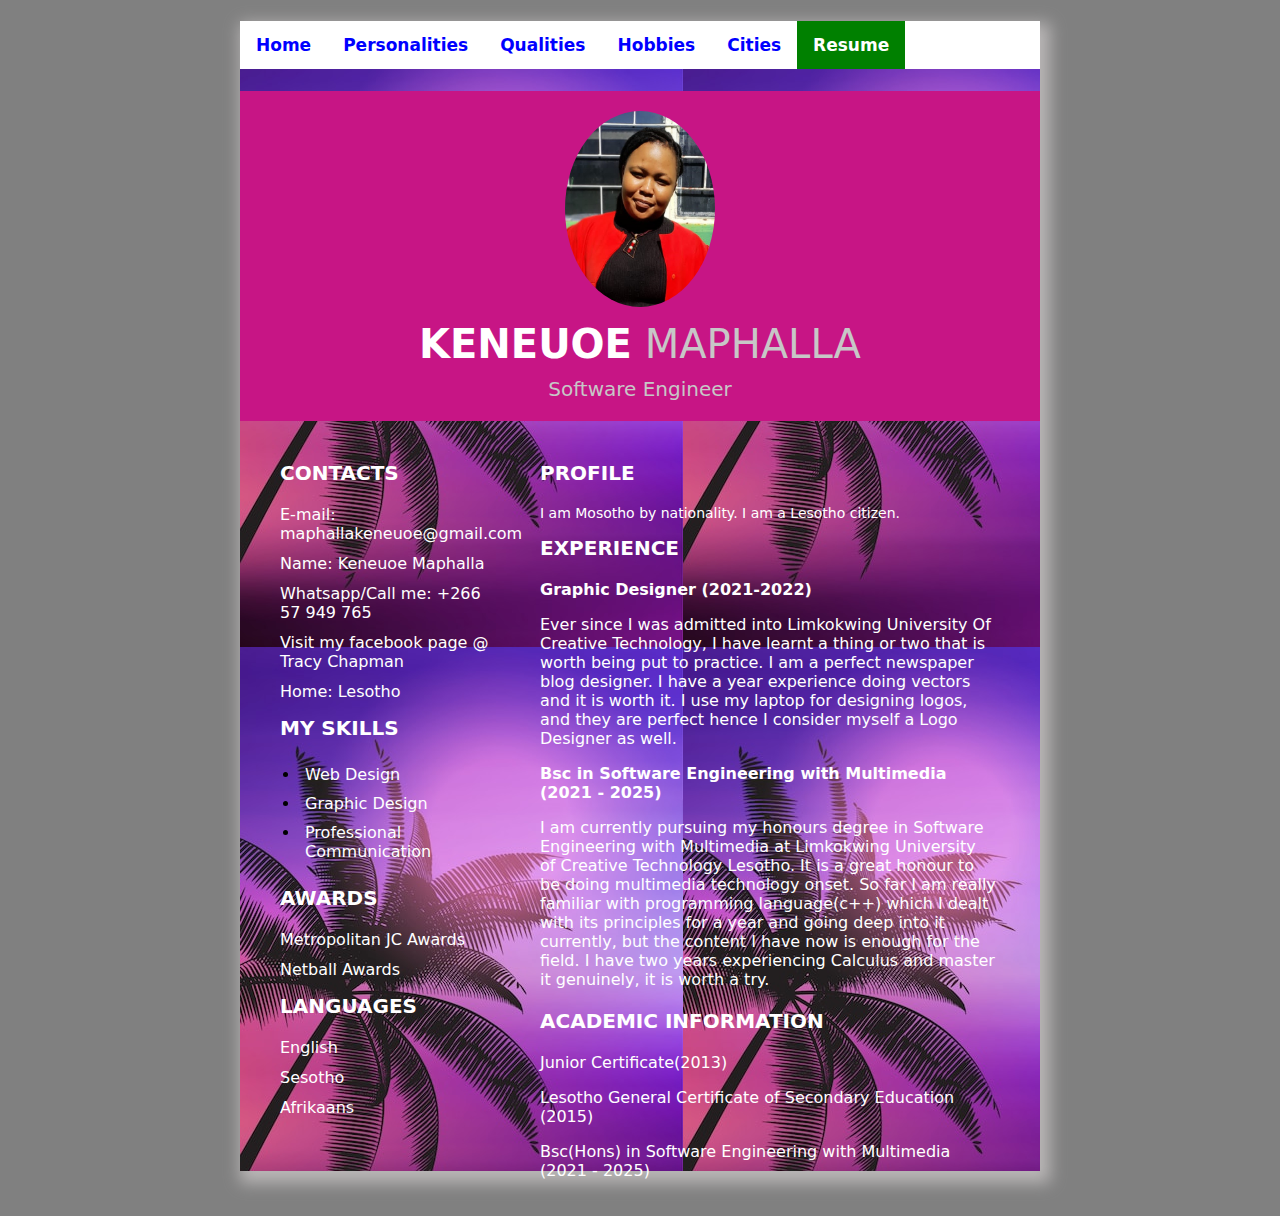
<file: MAPHALLA-Assignment3/MyResume.html>
<!DOCTYPE html>
<html>
<head>
	<meta charset="utf-8">
	<meta name="viewport" content="width=device-width, initial-scale=1">
	<title>Keneuoe Maphalla</title>
	<link rel="stylesheet" href="style.css">
	
</head>
<body>
	<body vlink="blue">

	<div class="main">
		<h1>
			<!--navigation menu-->
			<div class="topnav">
				<a href="index.html">Home</a>
				<a href="personality.html">Personalities</a>
				<a href="qualities.html">Qualities</a>
				<a href="hobbies.html">Hobbies</a>
				<a href="locations.html">Cities</a>
				<a class="active" href="MyResume.html">Resume</a>
			
			</div>
			</h1>
		<div class="top-sectionss">
			<img src="Images/IMG-20220512-WA0007 (3).jpg" class="profile">
			<p class="p1">KENEUOE<span> MAPHALLA</span></p>	
			<p class="p2">Software Engineer</p> 
		</div>
		<div class="clearflix"></div>	
		<div class="col-div-4">
		<div class="content-box" style="padding-left: 40px;">
				<p class="head">CONTACTS</p>
				<p class="p3">E-mail: maphallakeneuoe@gmail.com</p>
				<p class="p3">Name: Keneuoe Maphalla</p>
				<p class="p3">Whatsapp/Call me: +266 57 949 765 </p>
				<p class="p3">Visit my facebook page @ Tracy Chapman</p>
				<p class="p3">Home: Lesotho</p>

					<p class="head">My Skills</p>
					<ul class="skills">
						<li><span>Web Design</span></li>
						<li><span>Graphic Design</span></li>
						<li><span>Professional Communication</span></li>
					</ul>

					<p class="head">AWARDS</p>
					<p class="p3">Metropolitan JC Awards</p>
					<p class="p3">Netball Awards</p>
	
					<p class="head">LANGUAGES</p>
					<p class="p3">English</p>
					<p class="p3">Sesotho</p>
					<p class="p3">Afrikaans</p>

				</div>

			</div>
				<div class="col-div-8">
				<div class="content-box">

					<p class="head">PROFILE</p>
					<p class="p3" style="font-size: 14px;">I am Mosotho by nationality. I am a Lesotho citizen. </p>

					<b><p class="head">EXPERIENCE</p>
					<p style="font-sie:10px; color:white;">Graphic Designer (2021-2022)</p></b>
					<p class="p4">Ever since I was admitted into Limkokwing University Of Creative Technology, I have learnt a thing or two that is worth being put to practice. I am a perfect newspaper blog designer. I have a year experience doing vectors and it is worth it. I use my laptop for designing logos, and they are perfect hence I consider myself a Logo Designer as well.</p>

					<b><p style="font-sie:10px; color:white;">Bsc in Software Engineering with Multimedia (2021 - 2025)</p></b>
					<p class="p4">I am currently pursuing my honours degree in Software Engineering with Multimedia at Limkokwing University of Creative Technology Lesotho. It is a great honour to be doing multimedia technology onset. So far I am really familiar with programming language(c++) which I dealt with its principles for a year and going deep into it currently, but the content I have now is enough for the field. I have two years experiencing Calculus and master it genuinely, it is worth a try.</p>

					<p class="head">ACADEMIC INFORMATION</p>
					<p class="p4">Junior Certificate(2013)</p>
					<p class="p4">Lesotho General Certificate of Secondary Education (2015)</p>
					<p class="p4">Bsc(Hons) in Software Engineering with Multimedia (2021 - 2025)</p>

				</div>

			</div>
	</div>
</body>
</head>
</html>
</file>
<file: MAPHALLA-Assignment3/style.css>
body{
	background-color: grey;
	margin: 0px;
	font-family:Helvetica Neue;
	padding: 0px;
	background-image: radial-gradient(#c7c7c7 25% #c7c7c7 74%);
	font-family: system-ui;
}
.clearfix{
	clear: both;
}
.main{
	height: 1150px;
	width: 800px;
	background-image:url(Images/palm-tree-silhouette-gradient-background_1048-10353.jpg);
	box-shadow: 5px 7px 15px 5px #b9b6b6;
	margin: auto;
	margin-bottom: 20PX;
}
.top-sectionss{
	background-color: mediumvioletred;
	text-align: center;
	padding: 20px;
}
.profile{
	width: 150px;
	border-radius: 50%;	
}
.p1{
	color: white;
	font-size: 40px;
	font-weight: bold;
	margin: 0px;
	margin-top: 10px;
}
.p1 span{
	font-weight: 100;
	color: #c7c7c7;

}
.p2{
	font-size: 20px;
	color: #c7c7c7;
	margin: 0px;
	margin-top: 10px;
}
.p4{
	color: white;

}
.col-div-4{
	width: 35%;
	float: left;

}
.col-div-8{
	width: 62%;
	float: left;

}
.line{
	border-left: 1px solid #c;
	height: 800px;
	width: 2%;
	margin-top: 30px;
	float: left;

}
.content-box{
	padding: 20px;
}
.head{
	color: white;
	font-size: 20px;
	text-transform: uppercase;
	font-weight: 600;
}
.p3{
	color: white;
	margin-bottom: -5px;
}
.fa{
	color: white;
}
.skills{
	margin-left: -20px;
	margin-bottom: 0px;
}
.skills li{
	padding: 5px;
}
.skills li span{
	color: white;
}
.p-4{
	font-size: 14px;
	color: white;
}
.header{
		
		padding:20px;
	}
section{
	background:mediumvioletred;
	margin-left: 400px;
	color:whitesmoke;
	padding:50px;
	display:flex;
	flex-direction:row;
}
footer{
	background:indigo;
	padding:10px 20px;
}
.sidenav.{
	position:relative;
	top:100;
	right:250px;
	text-align:top right;
	font-name:tahoma;
	margin left:500px;
	font-size:360;
}
h3{
	margin-left: 300px;
	font-size: 30px;
}
h4{

	font-size: 50px;
}
h5{
	color: white;
	font-size: 50px;
}

.navbar{
	color:white;
	background-color: black;
}

.outline{
	outline: 2px dashed skyblue;
	height: 10;
}
.p-welcome{
	background-color: mediumvioletred;
}

/* Add a black background color to the top naigation*/
.topnav{
	background-color: white;
	overflow: hidden;
	color: white;
}

/* style the links inside the navigation bar*/
.topnav a{
	float: left;
	color: blue;
	text-align: center;
	padding: 14px 16px;
	text-decoration: none;
	font-size: 17px;
	font-weight: bold;
	font-transform: uppercase;
	text-align: center;
}
/* change the background color of the links on the hover*/
*topnav a:hover{
	background-color: blue ;
	color: white;
}

/* Add a color to the active link*/
.topnav a.active{
	background-color: green;
	color: white;
}
.nav-link{
	color: white;
	font-size: 17px;
}
.nav-item{
	color: white;
	font-size: 17px;
}
.sr-only{

}
.p-image{
	margin-left: 450px;
}
.a{
	font-size: 30px;
}
.ol{
	list-style-type: square ;
}
</file>
